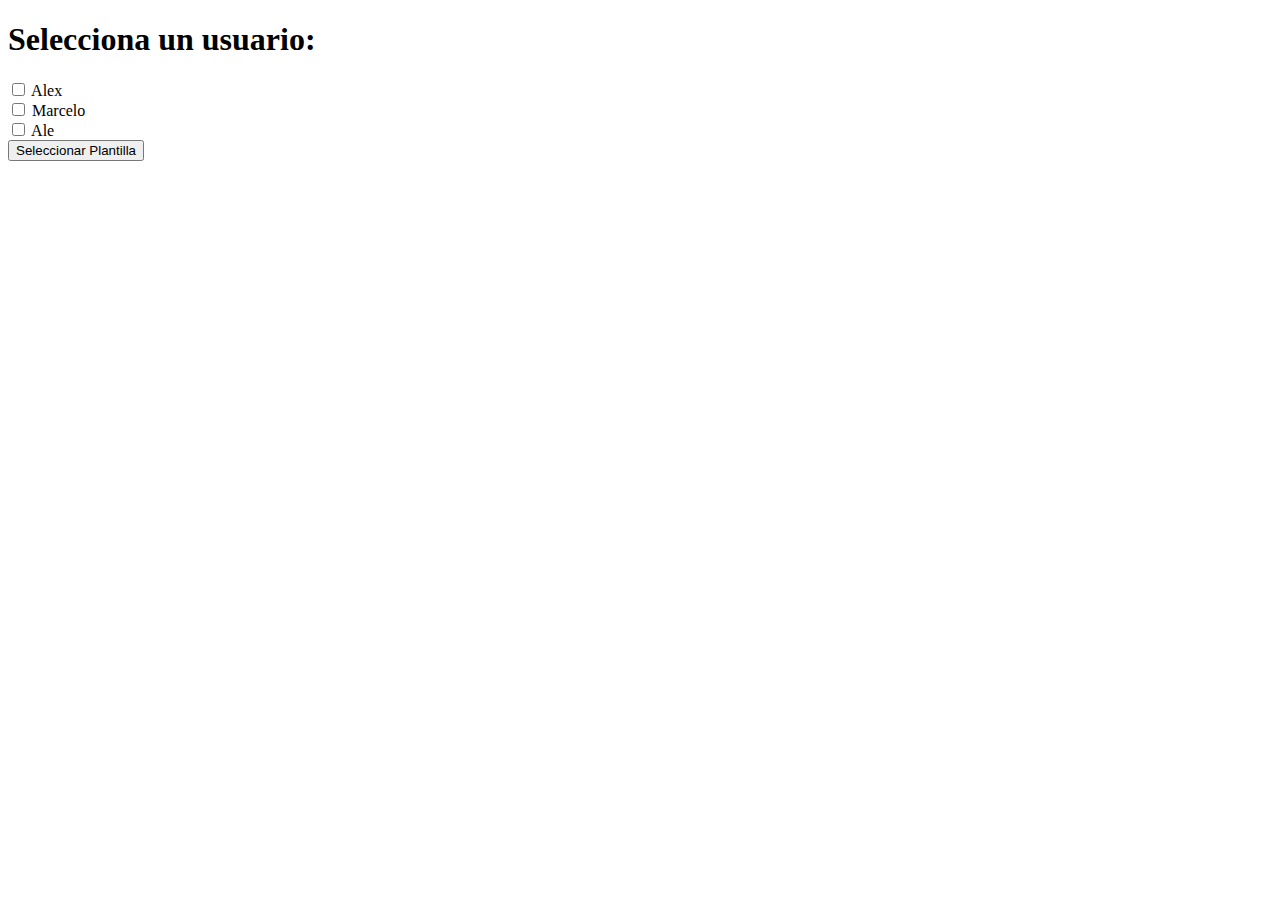
<file: index.html>
<!DOCTYPE html>
<html lang="es">
<head>
    <meta charset="UTF-8">
    <meta name="viewport" content="width=device-width, initial-scale=1.0">
    <title>Enviar mensaje por WhatsApp</title>
</head>
<body>
    <h1>Selecciona un usuario:</h1>
    <form id="userForm">
        <label for="user1">
            <input type="checkbox" id="user1" name="user" value="Usuario 1" data-nombre="*Alejandro*" data-apellido="*Ramirez*" data-telefono="524776296253"> Alex
        </label>
        <br>
        <label for="user2">
            <input type="checkbox" id="user2" name="user" value="Usuario 2" data-nombre="*Marcelo*" data-apellido="*Beltran*" data-telefono="524777270615"> Marcelo
        </label>
        <br>
        <label for="user3">
            <input type="checkbox" id="user3" name="user" value="Usuario 3" data-nombre="*Alejandra*" data-apellido="*Zuniga*" data-telefono="524776506751"> Ale
        </label>
        <br>
        <!-- Agregar más checkboxes aquí -->
        <button type="button" id="whatsapp-button">Seleccionar Plantilla</button>
    </form>

    <script src="script.js"></script>
</body>
</html>
</file>
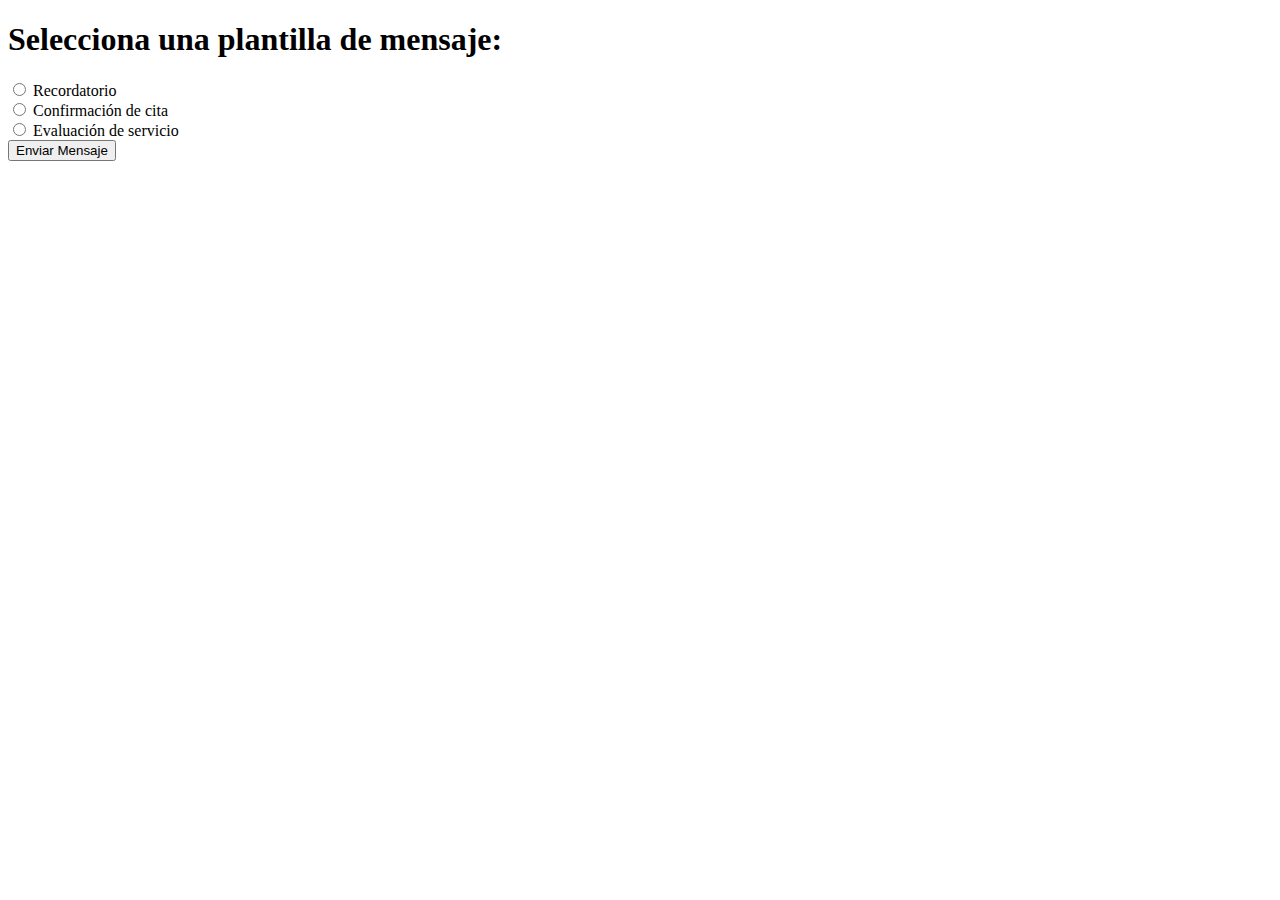
<file: plantillas.html>
<!DOCTYPE html>
<html lang="es">
<head>
    <meta charset="UTF-8">
    <meta name="viewport" content="width=device-width, initial-scale=1.0">
    <title>Plantillas</title>
</head>
<body>
    <h1>Selecciona una plantilla de mensaje:</h1>
    <form id="templateForm">
        <label for="template1">
            <input type="radio" id="template1" name="template" value="Le recordamos que mañana tiene su cita en la barbería Pelitos "> Recordatorio
        </label><br>
        <label for="template2">
            <input type="radio" id="template2" name="template" value="Desea confirmar su cita? "> Confirmación de cita
        </label><br>
        <label for="template3">
            <input type="radio" id="template3" name="template" value="Que calificación le brindarias a nuestro servicio?? "> Evaluación de servicio
        </label><br>
        <!-- Agregar más plantillas de mensajes aquí -->
        <button type="button" id="send-button">Enviar Mensaje</button>
    </form>

    <script src="plantillas.js"></script>
</body>
</html>
</file>
